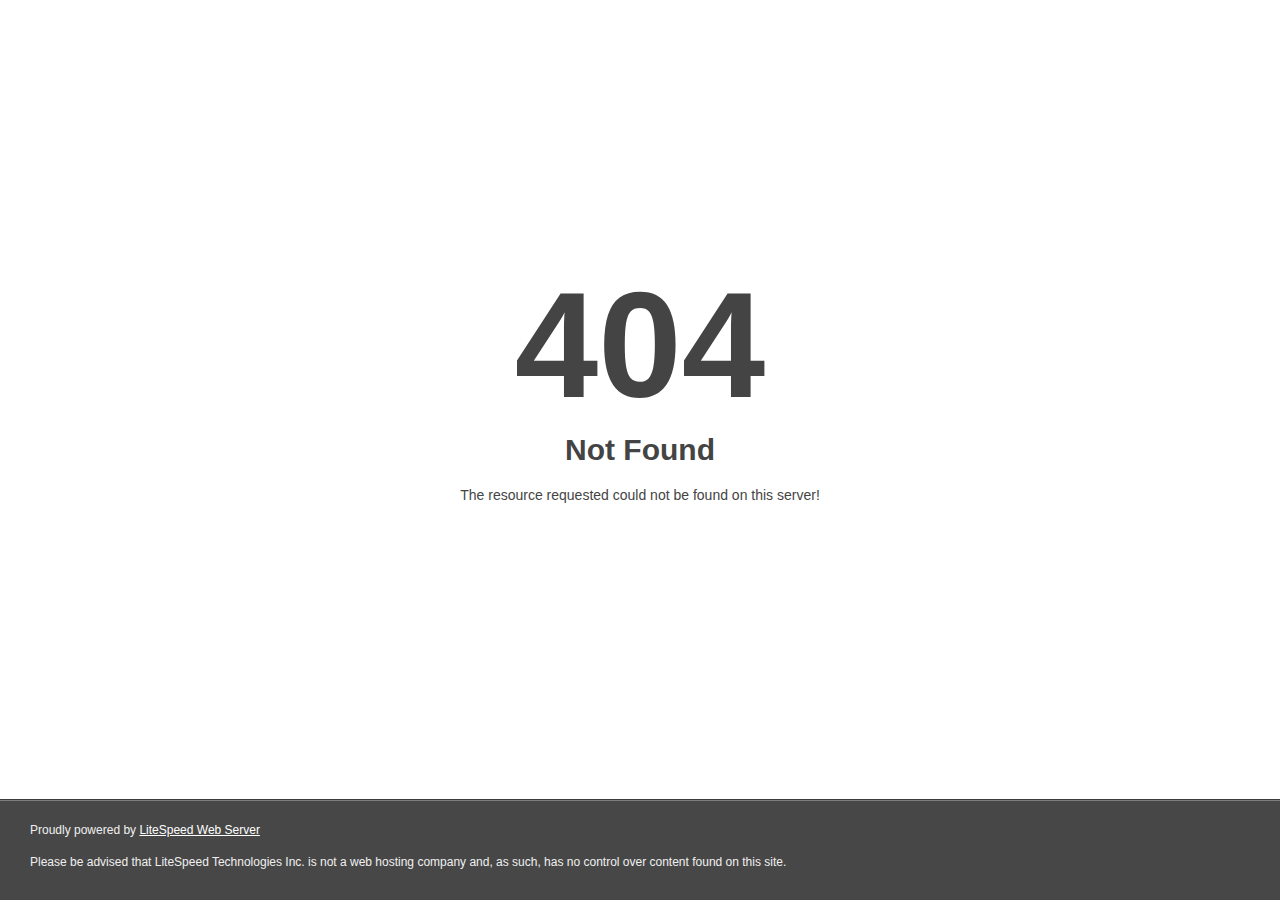
<file: img/favicon.html>
<!DOCTYPE html>
<html style="height:100%">
<head><title> 404 Not Found
</title></head>
<body style="color: #444; margin:0;font: normal 14px/20px Arial, Helvetica, sans-serif; height:100%; background-color: #fff;">
<div style="height:auto; min-height:100%; ">     <div style="text-align: center; width:800px; margin-left: -400px; position:absolute; top: 30%; left:50%;">
        <h1 style="margin:0; font-size:150px; line-height:150px; font-weight:bold;">404</h1>
<h2 style="margin-top:20px;font-size: 30px;">Not Found
</h2>
<p>The resource requested could not be found on this server!</p>
</div></div><div style="color:#f0f0f0; font-size:12px;margin:auto;padding:0px 30px 0px 30px;position:relative;clear:both;height:100px;margin-top:-101px;background-color:#474747;border-top: 1px solid rgba(0,0,0,0.15);box-shadow: 0 1px 0 rgba(255, 255, 255, 0.3) inset;">
<br>Proudly powered by  <a style="color:#fff;" href="http://www.litespeedtech.com/error-page">LiteSpeed Web Server</a><p>Please be advised that LiteSpeed Technologies Inc. is not a web hosting company and, as such, has no control over content found on this site.</p></div></body></html>
</file>
